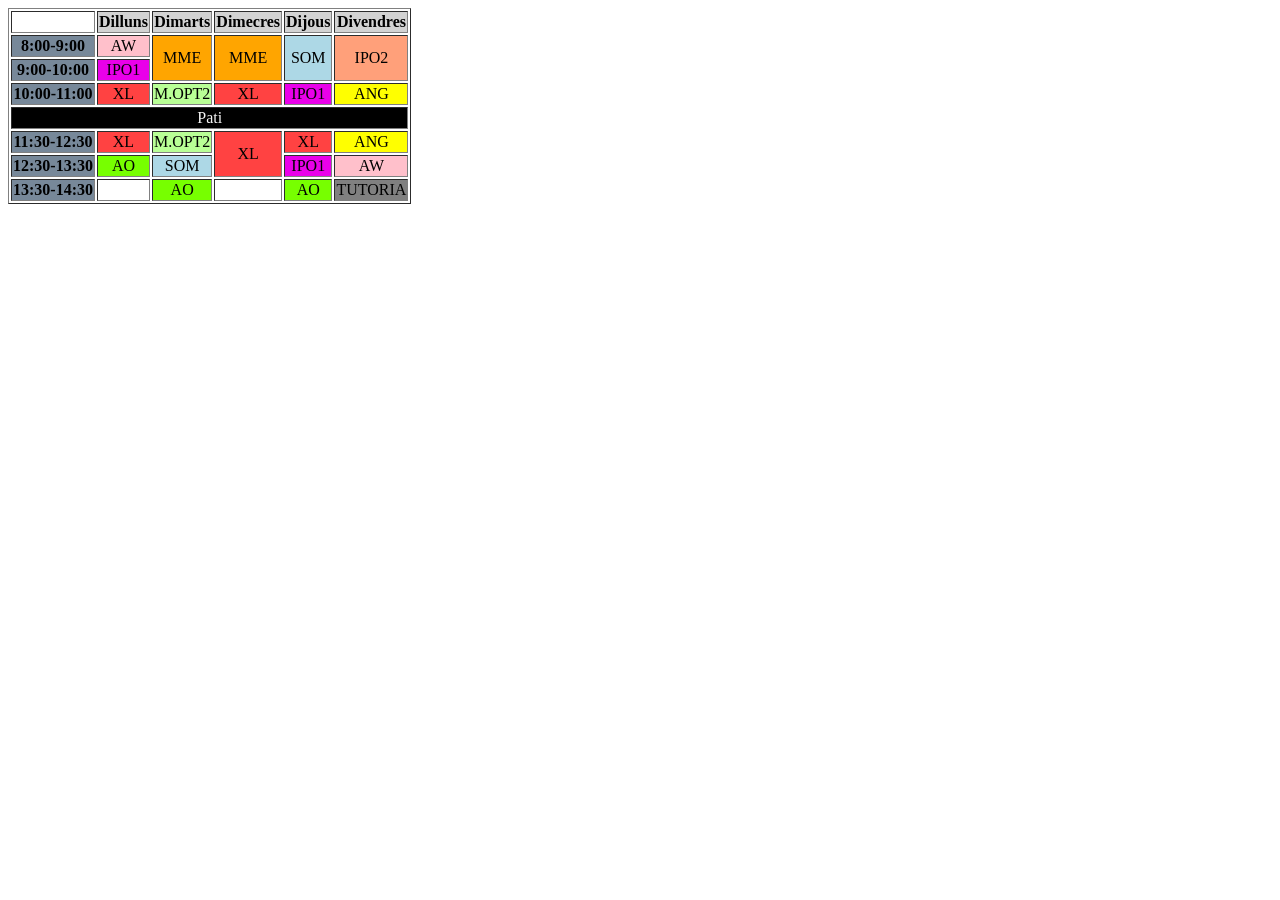
<file: html/horari.html>
<!DOCTYPE html>
<html>
    <head>
        <meta charset="utf-8">
        <meta http-equiv="X-UA-Compatible" content="IE=edge">
        <title>horari</title>
        <meta name="description" content="">
        <meta name="viewport" content="width=device-width, initial-scale=1">
        <link rel="stylesheet" href="./../plantilla/css/style.css">
        <link rel="stylesheet" href="./../plantilla/css/colors.css">
    </head>
    <body>
       <table border="1">
        
        <tr>
            <th></th>
            <td class="diaSetmana"><b>Dilluns</b></td>
            <td class="diaSetmana"><b>Dimarts</b></td>
            <td class="diaSetmana"><b>Dimecres</b></td>
            <td class="diaSetmana"><b>Dijous</b></td>
            <td class="diaSetmana"><b>Divendres</b></td>
        </tr>
        <tr>
            <td class="horaDia"><b>8:00-9:00</b></td>
            <td class="AW">AW</td>
            <td rowspan="2" class="MME">MME</td>
            <td rowspan="2" class="MME">MME</td>
            <td rowspan="2" class="SOM">SOM</td>
            <td rowspan="2" class="IPO2">IPO2</td>
        </tr>
         <tr>
            <td class="horaDia"><b>9:00-10:00</b></td>
            <td class="IPO1">IPO1</td>
           
        </tr>
        <tr>
            <td class="horaDia"><b>10:00-11:00</b></td>
            <td class="XL">XL</td>
            <td class="MOPT2">M.OPT2</td>
            <td class="XL">XL</td>
            <td class="IPO1">IPO1</td>
            <td class="ANG">ANG</td>
        </tr>
         <tr>
            <td colspan="6" class="pati">Pati</td>
            
        </tr>
         <tr>
            <td class="horaDia"><b>11:30-12:30</b></td>
            <td class="XL">XL</td>
            <td class="MOPT2">M.OPT2</td>
            <td rowspan="2" class="XL">XL</td>
            <td class="XL">XL</td>
            <td class="ANG">ANG</td>
        </tr>
         <tr>
            <td class="horaDia"><b>12:30-13:30</b></td>
            <td class="AO">AO</td>
            <td class="SOM">SOM</td>
            <td class="IPO1">IPO1</td>
            <td class="AW">AW</td>
        </tr>
         <tr>
            <td class="horaDia"><b>13:30-14:30</b></td>
            <td></td>
            <td class="AO">AO</td>
            <td></td>
            <td class="AO">AO</td>
            <td class="TUTORIA">TUTORIA</td>
        </tr>

       </table>
    </body>
</html>
</file>
<file: plantilla/css/style.css>
td, th {
    text-align: center;

}

.diaSetmana {
    background-color: lightgrey;
}

.horaDia {
    background-color: lightslategray;
}
</file>
<file: plantilla/css/colors.css>
.diaSetmana {
    background-color: lightgrey;
}

.AW {
    background-color: pink;
}

.pati {
    background-color: black;
    color: whitesmoke;
}

.MME {
    background-color: orange;
}

.SOM {
    background-color: lightblue;
}

.IPO2 {
    background-color: lightsalmon;
}

.IPO1 {
    background-color: rgb(233, 0, 233);
}

.ANG {
    background-color: yellow;
}

.XL {
    background-color: rgb(255, 66, 66);
}

.MOPT2 {
    background-color: rgb(185, 255, 150);
}

.AO {
    background-color: rgb(119, 255, 0);
}

.TUTORIA {
    background-color: grey;
}
</file>
